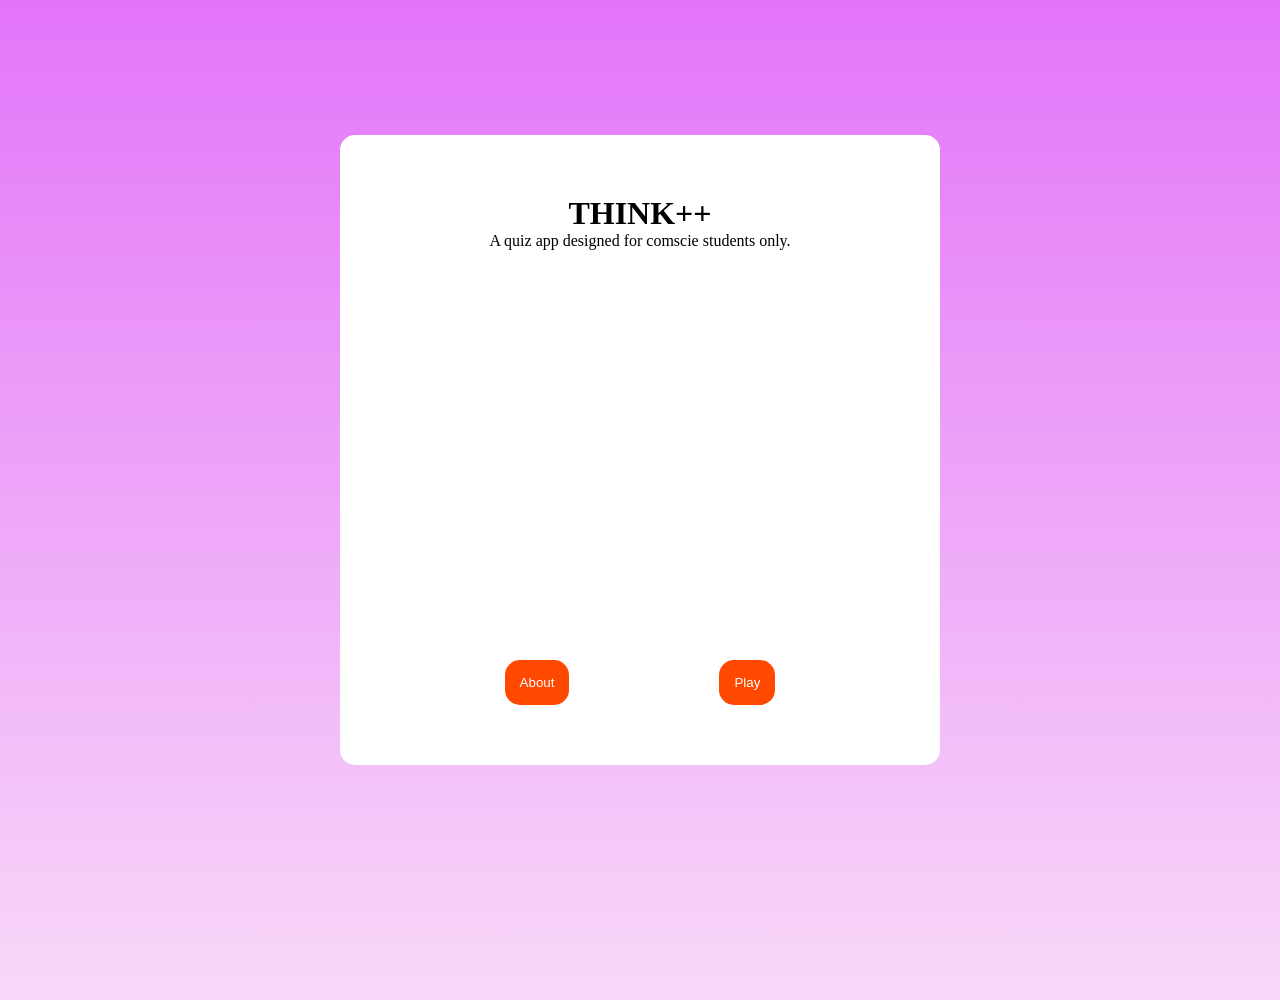
<file: index.html>
<!DOCTYPE html>
<html lang="en">
<head>
    <meta charset="UTF-8">
    <meta name="viewport" content="width=device-width, initial-scale=1.0">
    <title>Document</title>
    <link rel="stylesheet" href="style.css">
</head>
<body>
    <div class="card">
        <h1>THINK++</h1>
        <p>A quiz app designed for comscie students only.</p>
        <div class="but">
            <button>About</button>
            <button onclick="location.href = 'difficulty.html'">Play</button>
        </div>
    </div>
</body>
</html>
</file>
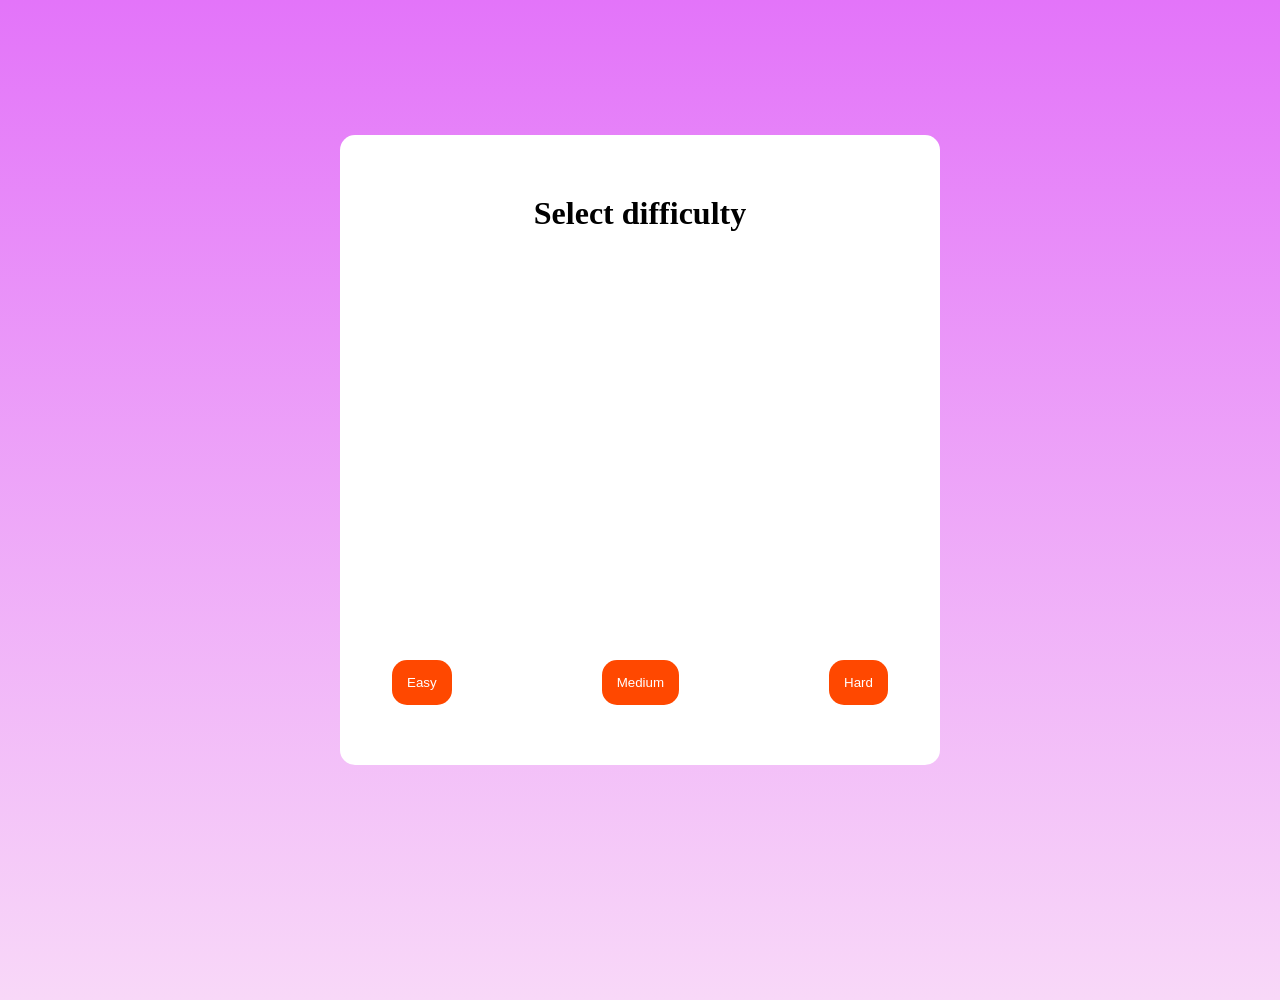
<file: difficulty.html>
<!DOCTYPE html>
<html lang="en">
<head>
    <meta charset="UTF-8">
    <meta name="viewport" content="width=device-width, initial-scale=1.0">
    <title>Document</title>
    <link rel="stylesheet" href="style.css">
</head>
<body>
    <div class="card">
        <h1>Select difficulty</h1>
        <div class="but">
            <button onclick="setDifficulty('easy')">Easy</button>
            <button onclick="setDifficulty('medium')">Medium</button>
            <button onclick="setDifficulty('hard')">Hard</button>
        </div>
    </div>

</body>
    <script>
function setDifficulty(level) {
    localStorage.setItem("difficulty", level);
    window.location.href = "problem.html";
}
</script>
</html>
</file>
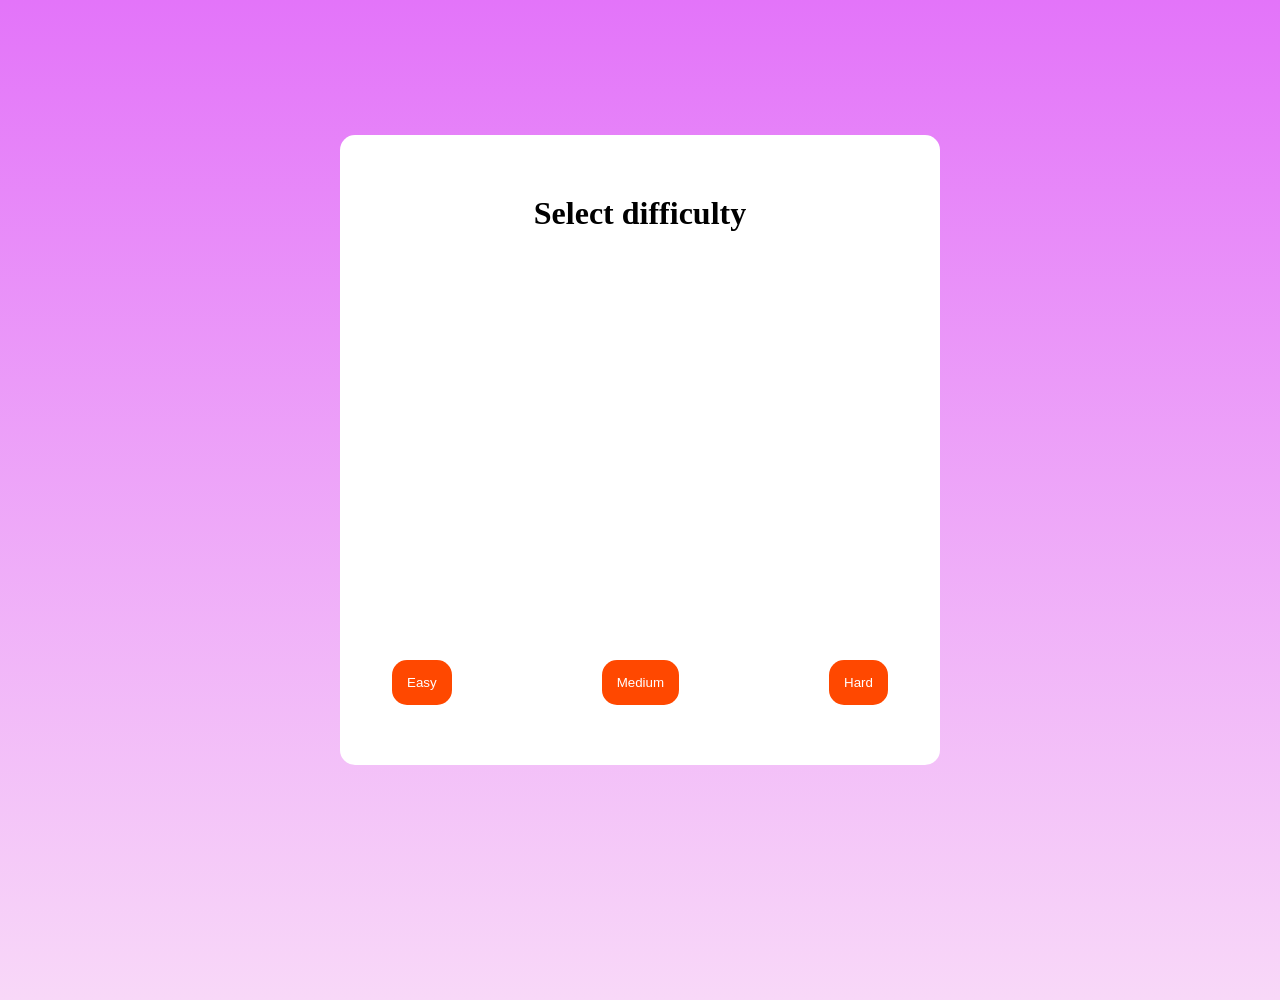
<file: problem.html>
<!DOCTYPE html>
<html lang="en">
<head>
    <meta charset="UTF-8">
    <title>Quiz Problem</title>
    <meta name="viewport" content="width=device-width, initial-scale=1.0">

<style>
    *{
        margin: 0;
        padding: 0;
        box-sizing: border-box;
    }

    body{
        background: linear-gradient(to bottom, #E374F9, #F8D8F8);
        background-repeat: no-repeat;
        height: 100vh;
        font-family: Arial, sans-serif;
    }

    .title{
        text-align: center;
        margin-top: 20px;
        font-weight: bold;
    }

    .card{
        background-color: #e9e9e9;
        position: absolute;
        width: 90%;
        max-width: 600px;
        padding: 60px 40px;
        border-radius: 15px;
        text-align: center;
        display: flex;
        flex-direction: column;
        justify-content: space-between;
        top: 50%;
        left: 50%;
        transform: translate(-50%, -50%);
        height: 70%;
    }

    .but{
        display: grid;
        grid-template-columns: repeat(2, 1fr);
        gap:20px;
        margin-top: 20px;
    }

    .but button{
        background-color: white;
        padding: 20px;
        border: none;
        border-radius: 10px;
        cursor: pointer;
        transition: 0.3s;
        font-size: 14px;
    }

    .but button:hover{
        background-color: #ddd;
    }

    .result{
        margin-top: 15px;
        font-weight: bold;
    }

    .next-btn{
        align-items: center;
        margin-top: 15px;
        padding: 10px;
        border: none;
        width: 100%;
        border-radius: 8px;
        background-color: #FF4800;
        color: white;
        cursor: pointer;
        visibility: hidden;
    
    }
    .finalResult {
    display: flex;
    justify-content: center;   /* center horizontally */
    align-items: center;
    gap: 15px;                 /* space between buttons */
    font-size: 24px;
    font-weight: bold;
}

.finalResult button {
    padding: 20px;
    background-color: #FF4800;
    border: none;
    border-radius: 15px;
    margin: 10px;
    color: white;
}
    
</style>
</head>

<body>

<p class="title" id="problemNumber">Problem 1</p>

<div class="card">
    <div class="quizContent">
    <div>
        <p id="questionText"></p>
    </div>

    <div class="but">
        <button onclick="checkAnswer(0)" id="btn0"></button>
        <button onclick="checkAnswer(1)" id="btn1"></button>
        <button onclick="checkAnswer(2)" id="btn2"></button>
        <button onclick="checkAnswer(3)" id="btn3"></button>
    </div>

    <p class="result" id="result"></p>
    <button class="next-btn" id="bbtn" onclick="nextQuestion()">Next</button>
    </div>
    <div class="finalResult" style="display: none;"></div>
</div>

<script>
    const difficulty = localStorage.getItem("difficulty");


    const selectedQuiz =[];
    let currentQuestion = 0;
    let score = 0;

    const questionText = document.getElementById("questionText");
    const problemNumber = document.getElementById("problemNumber");
    const result = document.getElementById("result");
    const buttons = document.querySelectorAll(".but button");

    fetch("quiz.json")
    .then(res => res.json())
    .then(data => {

        if (!difficulty || !data[difficulty]) {
            alert("No difficulty selected!");
            window.location.href = "difficulty.html";
            return;
        }

        selectedQuiz = data[difficulty];
        loadQuestion();
    })
    .catch(err => console.error(err));
    function loadQuestion() {
        const current = selectedQuiz[currentQuestion];

        problemNumber.textContent = "Problem " + (currentQuestion + 1);
        questionText.textContent = current.question;

        for (let i = 0; i < 4; i++) {
            buttons[i].textContent =
                String.fromCharCode(65 + i) + ". " + current.options[i];
            buttons[i].disabled = false;
        }

        result.textContent = "";
    }

    function checkAnswer(selected) {
        const correctIndex = selectedQuiz[currentQuestion].correct;

        if (selected === correctIndex) {
            result.textContent = "Correct!";
            result.style.color = "green";
            buttons[selected].style.backgroundColor = "#4CAF50";
            score++;
        } else {
            result.textContent = "Wrong!";
            result.style.color = "red";
            buttons[selected].style.backgroundColor = "#f44336";
        }

        // disable buttons after answer
        document.getElementById("bbtn").style.visibility = "visible";
        buttons.forEach(btn => btn.disabled = true);
    }

    function nextQuestion() {
        currentQuestion++;
        document.getElementById("bbtn").style.visibility = "hidden";
        buttons.forEach(btn => btn.style.backgroundColor = "white");
        if (currentQuestion < selectedQuiz.length) {
            loadQuestion();
        } else{
            showFinalResult();
        }
    }

    function showFinalResult() {
        document.querySelector(".quizContent").style.display = "none";
        document.querySelector(".finalResult").style.display = "block";
        document.querySelector(".finalResult").innerHTML = "<p>Your final score is: " + score + "/" + 
            selectedQuiz.length + "<div class = 'h1'></p><button class='haha' onclick='restartQuiz()'>Restart Quiz</button>" + 
            "<button class='haha' onclick=\"location.href = 'index.html'\">Main Menu</button></div>";
            ;
    }

    function restartQuiz() {
        window.location.href = "difficulty.html";
    }
    
    loadQuestion();
</script>

</body>
</html>
</file>
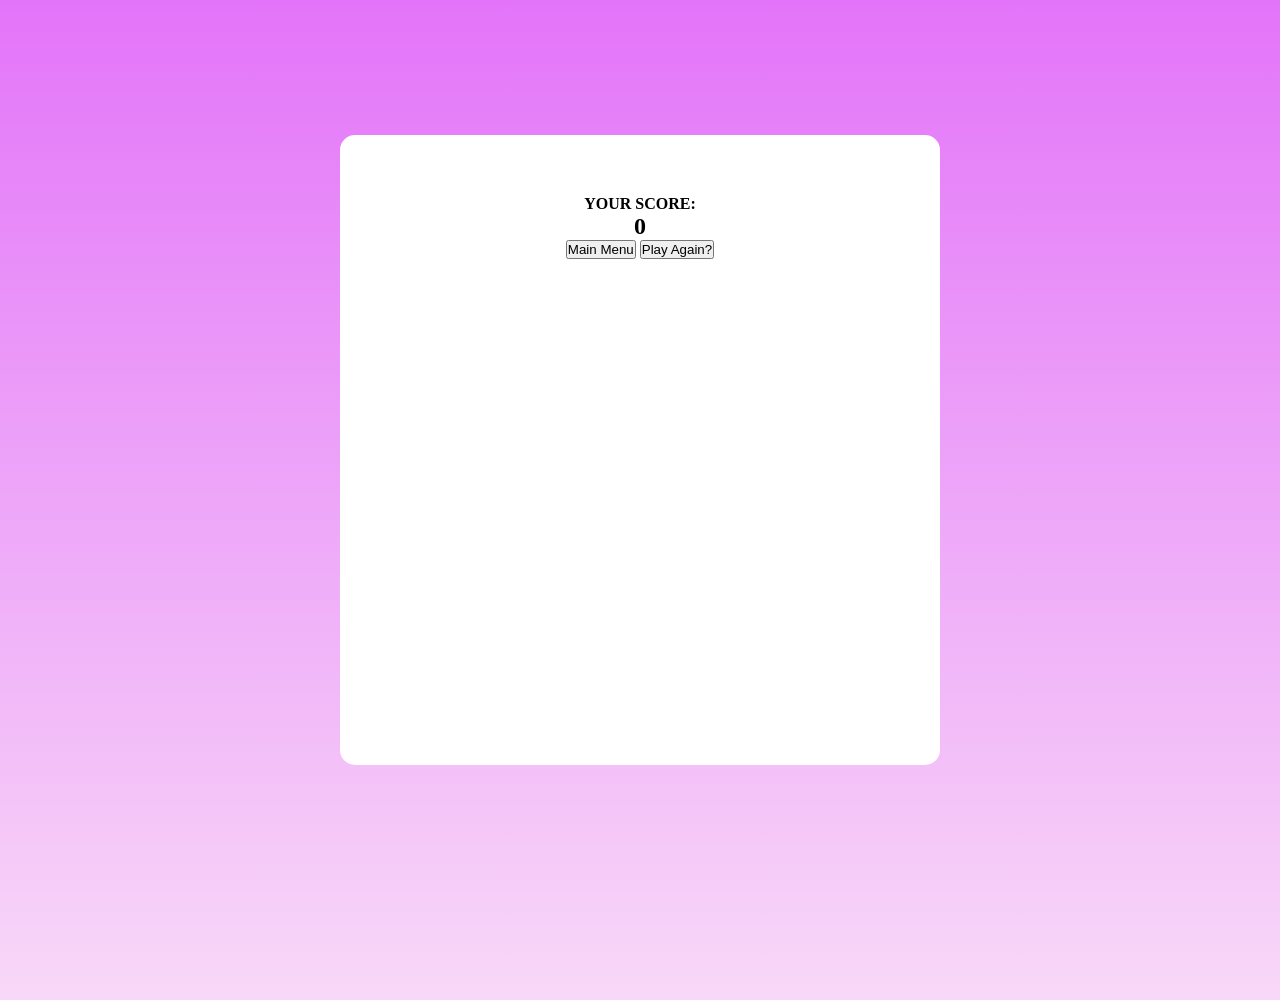
<file: score.html>
<!DOCTYPE html>
<html lang="en">
<head>
    <meta charset="UTF-8">
    <meta name="viewport" content="width=device-width, initial-scale=1.0">
    <title>Document</title>
</head>
<style>
    *{
        margin: 0;
        padding: 0;
        box-sizing: border-box;
    }
    body{
        background: linear-gradient(to bottom, #E374F9, #F8D8F8);
        background-repeat: no-repeat;
        height: 1000px;
    }
    .card{
        position: absolute;
        background: white;
        width: 90%;
        max-width: 600px;
        padding: 60px 40px;
        border-radius: 15px;
        text-align: center;
        display: flex;
        flex-direction: column;
        top: 50%;
        left: 50%;
        transform: translate(-50%, -50%);
        height: 70%;
    }
</style>
<body>
    <div class="card">
        <h4>YOUR SCORE: </h4>
        <h2>0</h2>
        <div class="but">
            <button>Main Menu</button>
            <button>Play Again?</button>
        </div>
    </div>
</body>
</html>
</file>
<file: style.css>
*{
    margin: 0;
    padding: 0;
    box-sizing: border-box;
}
body{
    background: linear-gradient(to bottom, #E374F9, #F8D8F8);
    background-repeat: no-repeat;
    height: 1000px;
}
.card{
  position: absolute;
  background: white;
  width: 90%;
  max-width: 600px;
  padding: 60px 40px;
  border-radius: 15px;
  text-align: center;
  display: flex;
  flex-direction: column;
  top: 50%;
  left: 50%;
  transform: translate(-50%, -50%);
  height: 70%;
}
.but{
  justify-content: center;
  display: flex;
  margin-top: auto;
  gap: 150px;
}

.but button{
  color: white;
  background-color: #FF4800;
  padding: 15px;
  border: none;
  border-radius: 15px;
}
</file>
